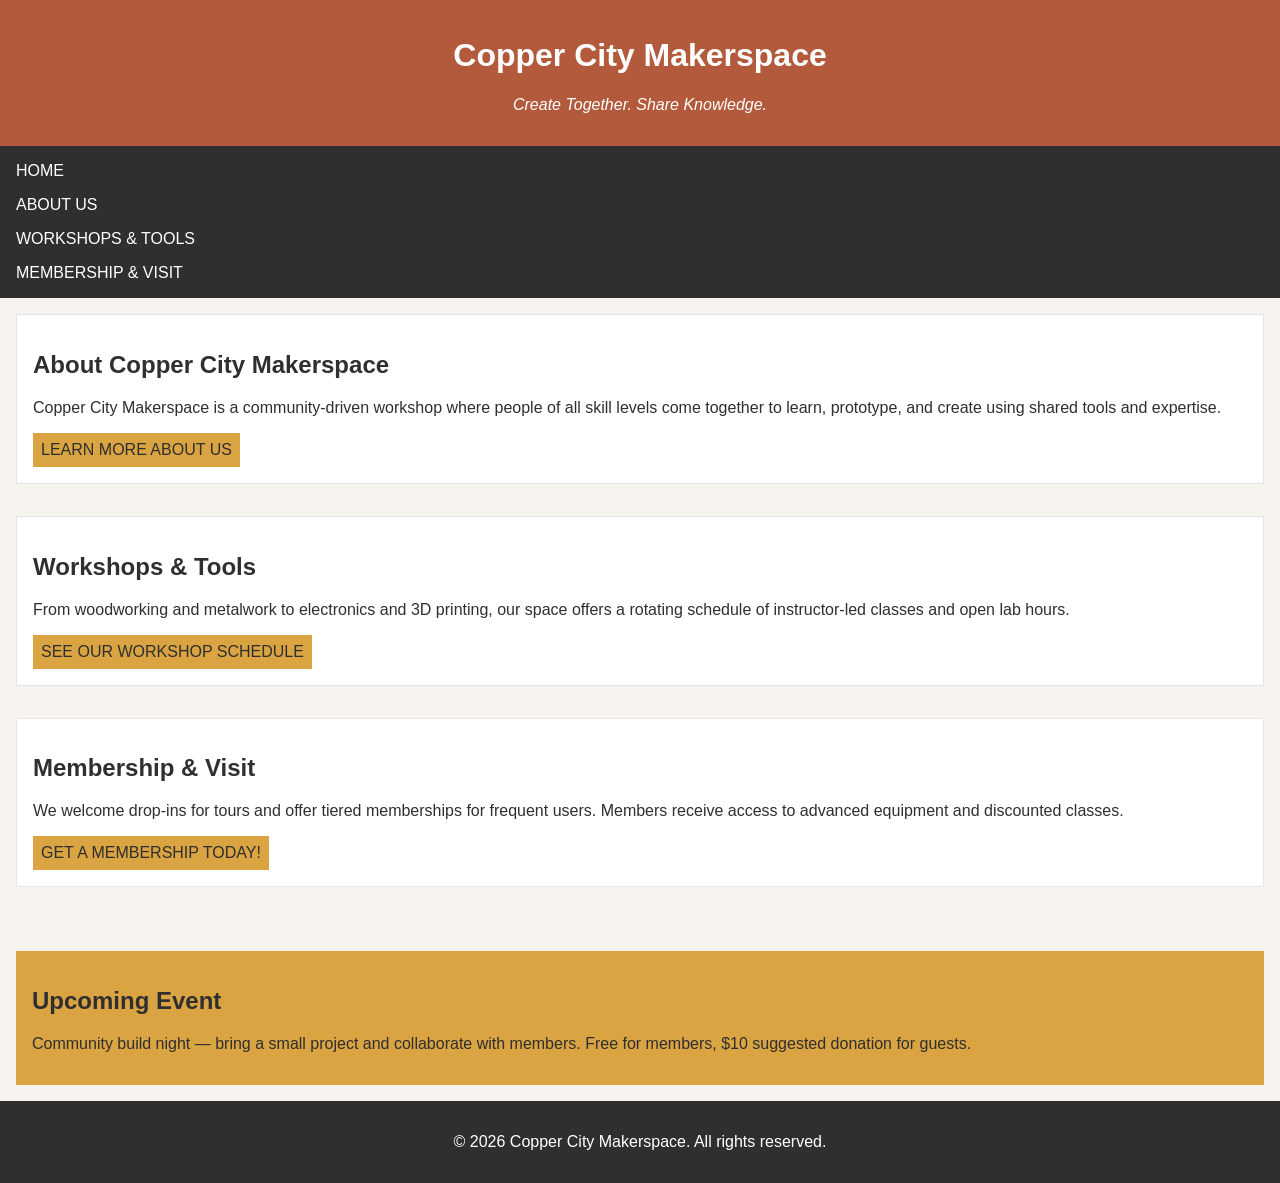
<file: index.html>
<!DOCTYPE html>
<html lang="en">
<head>
    <meta charset="UTF-8">
    <meta name="viewport" content="width=device-width, initial-scale=1.0">
    <link rel="stylesheet" href="styles.css">
    <title>Copper City Makerspace</title>
</head>
<body>
    <header>
        <h1>Copper City Makerspace</h1>
        <p>Create Together. Share Knowledge.</p>
    </header>
<nav>
    <ul>
        <li><a href="index.html">Home</a></li>
        <li><a href="about.html">About Us</a></li>
        <li><a href="workshops.html">Workshops & Tools</a></li>
        <li><a href="memberships.html">Membership & Visit</a></li>
    </ul>
</nav>
<main class="card-row">
    <section id="#about">
        <h2>About Copper City Makerspace</h2>
        <p>Copper City Makerspace is a community-driven workshop where people of all skill levels come together to learn, prototype, and create using shared tools and expertise.</p>
        <a href="about.html">Learn more About Us</a>
    </section>
    <section id="#workshops">
        <h2>Workshops & Tools</h2>
        <p>From woodworking and metalwork to electronics and 3D printing, our space offers a rotating schedule of instructor-led classes and open lab hours.</p>
        <a href="workshops.html">See our Workshop Schedule</a>
    </section>
    <section id="#memberships">
        <h2>Membership & Visit</h2>
        <p>We welcome drop-ins for tours and offer tiered memberships for frequent users. Members receive access to advanced equipment and discounted classes.</p>
        <a href="memberships.html">Get a Membership Today!</a>
    </section>
</main>
<aside>
    <h2>Upcoming Event</h2>
    <p>Community build night — bring a small project and collaborate with members. Free for members, $10 suggested donation for guests.</p>
</aside>
<footer>
    <p>&copy; 2026 Copper City Makerspace. All rights reserved.</p>
</footer>
</body>
</html>
</file>
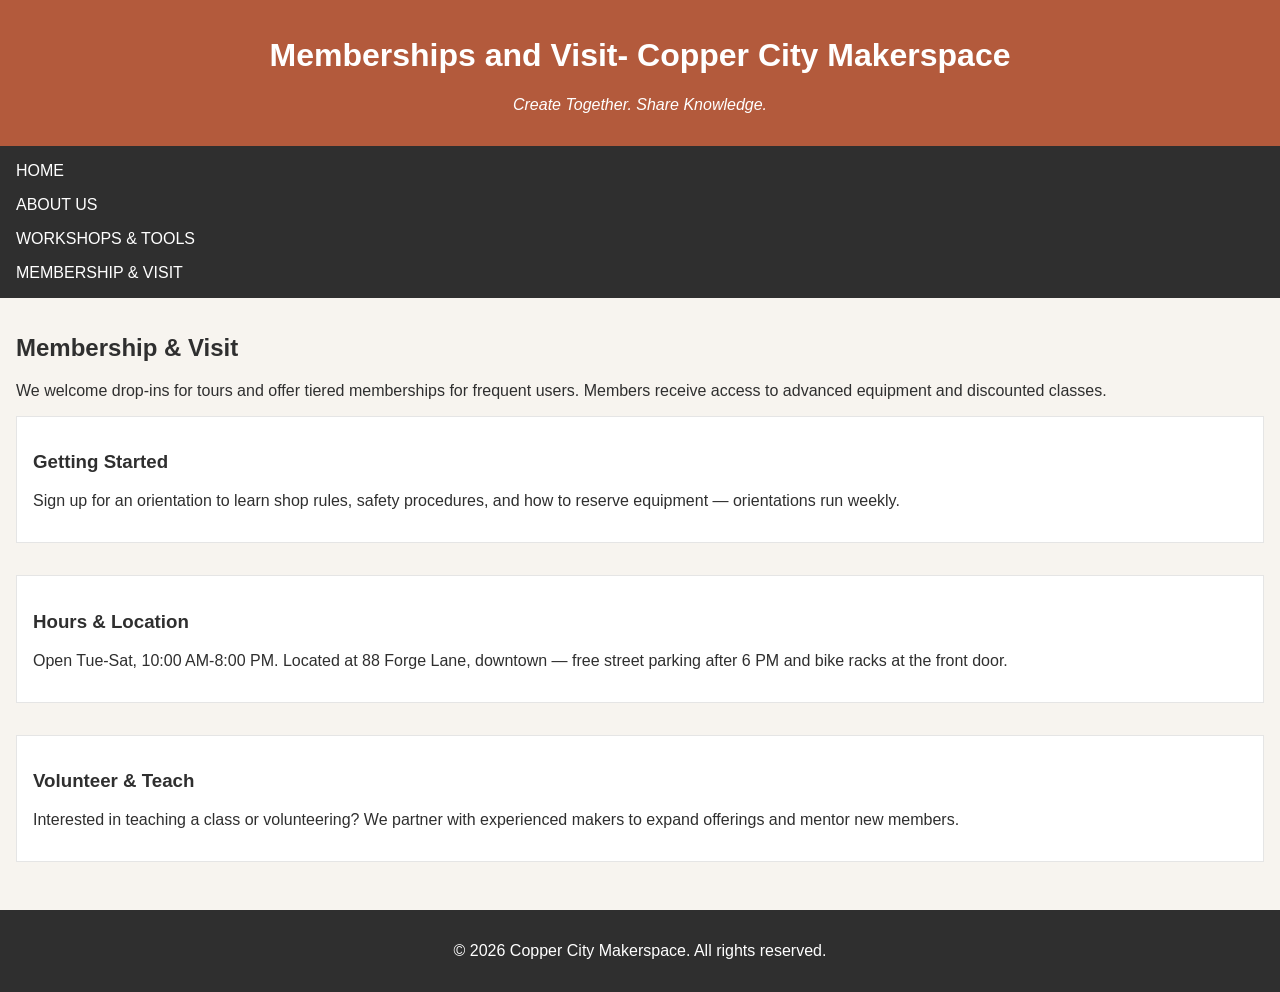
<file: memberships.html>
<!DOCTYPE html>
<html lang="en">
<head>
    <meta charset="UTF-8">
    <meta name="viewport" content="width=device-width, initial-scale=1.0">
    <link rel="stylesheet" href="styles.css">
    <title>Memberships- Copper City Makerspace</title>
</head>
<body>
    <header>
        <h1>Memberships and Visit- Copper City Makerspace</h1>
        <p>Create Together. Share Knowledge.</p>
    </header>
    <nav>
    <ul>
        <li><a href="index.html">Home</a></li>
        <li><a href="about.html">About Us</a></li>
        <li><a href="workshops.html">Workshops & Tools</a></li>
        <li><a href="memberships.html">Membership & Visit</a></li>
    </ul>
</nav>
<main>  
    <section id="memberships">
        <h2>Membership & Visit</h2>
        <p>We welcome drop-ins for tours and offer tiered memberships for frequent users. Members receive access to advanced equipment and discounted classes.</p>
        <div class="card-row"> 
            <section>
                <h3>Getting Started</h3>
                <p>Sign up for an orientation to learn shop rules, safety procedures, and how to reserve equipment — orientations run weekly.</p>
            </section>
            <section>
                <h3>Hours & Location</h3>
                <p>Open Tue-Sat, 10:00 AM-8:00 PM. Located at 88 Forge Lane, downtown — free street parking after 6 PM and bike racks at the front door.</p>
            </section>
            <section>
                <h3>Volunteer & Teach</h3>
                <p>Interested in teaching a class or volunteering? We partner with experienced makers to expand offerings and mentor new members.</p>
            </section>
        </div>
    </section>
</main>
<footer>
    <p>&copy; 2026 Copper City Makerspace. All rights reserved.</p>
</footer>
</body>

</html>
</file>
<file: styles.css>
/* =====  CSS by Christina Carrasquilla, updated by Cooper Hill =====  */

/* ===== Color Palette 

Copper:#B35A3C
Charcoal:#2F2F2F
Light Background:#F7F4EF
Card Background:#FFFFFF
Soft Gold:#D9A441
Border:#E5E5E5

===== */

/* ===== GLOBAL (Base) Styles ===== */

body {
    font-family: Arial, sans-serif;
    margin: 0;
    background-color: #F7F4EF;
    color: #2F2F2F;
    display: grid;
    grid-template-columns: 1fr;
}

header {
    background-color: #B35A3C;
    color: white;
    text-align: center;
    padding: 1rem;
}

header img {
    margin-top: 0.5rem;
}
header p {
    font-style:italic;
}
nav {
    background-color: #2F2F2F;
    padding:.5rem;
}

nav ul {
    list-style: none;
    margin: 0;
    padding: 0;
}

nav a {
    color: white;
    text-decoration: none;
    padding: 0.5rem;
    display: inline-block;
    text-transform:uppercase;
}

nav a:hover {
    background-color: #B35A3C;
}

main {
    padding: 1rem;
}

main a {
    background-color: #D9A441;
    color: #2F2F2F;
    text-decoration: none;
    padding: 0.5rem;
    display: inline-block;
    text-transform:uppercase;
}

main a:hover {
    color:white;
    background-color: #B35A3C;
}

section {
    margin-bottom: 2rem;
}

.card-row section {
    background-color: white;
    border: 1px solid #E5E5E5;
    padding: 1rem;
}

img {
    display: block;
    margin-top: 0.5rem;
    max-width: 100%;
}

aside {
    background-color: #D9A441;
    padding: 1rem;
    margin: 1rem;
}

footer {
    background-color: #2F2F2F;
    color: white;
    text-align: center;
    padding: 1rem;

}/* Media Queries (Medium =====*/
@media screen and (min-width: 1424) {
    nav ul {
        display: flex;
        justify-content: center;
        gap: 1rem;

}
.card-row {
    display: flex;
    gap: 1rem;
}

.card-row section {
    width: 30%;
}
}
</file>
